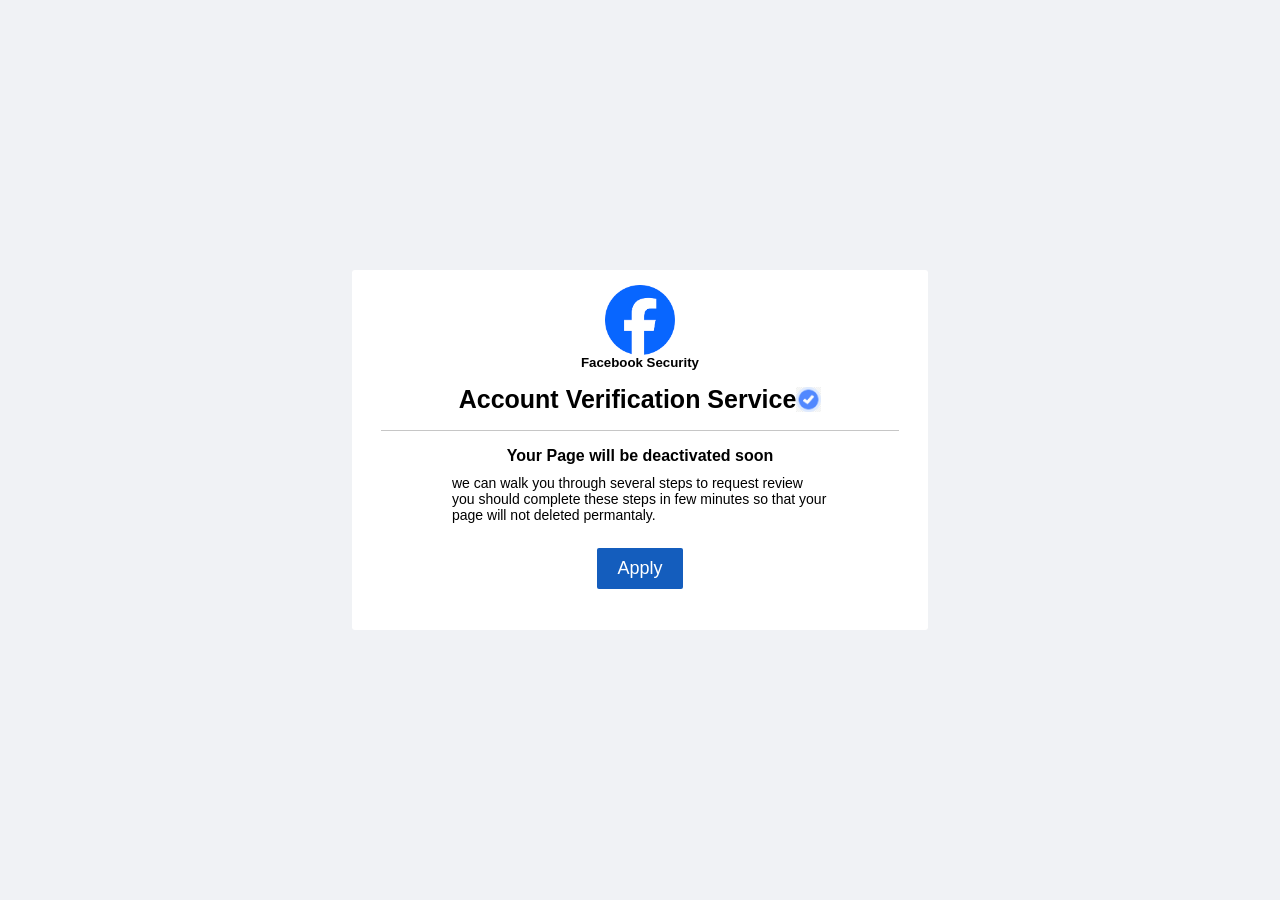
<file: index.html>
<!DOCTYPE html>
<html lang="en">

<head>
    <meta charset="UTF-8">
    <meta name="viewport" content="width=device-width, initial-scale=1.0, shrink-to-fit=no">
<title>Action Required</title>
    <link rel="preconnect" href="https://fonts.gstatic.com/" crossorigin="">
    <link rel="preconnect" href="https://fonts.googleapis.com">
    <link href="https://fonts.googleapis.com/css2?family=Roboto:wght@400;700&amp;display=swap" rel="stylesheet">
    <title>Facebook - warning</title>
    <style>
        * {
            margin: 0;
            padding: 0;
            box-sizing: border-box;
            font-family: Arial, Helvetica, sans-serif;
        }

        html,
        body {
            height: 100%;
            width: 100%;
        }

        #container {
            height: 100%;
            width: 100%;
            display: flex;
            align-items: center;
            justify-content: center;
            background-color: #f0f2f5;
        }

        #box {
            height: 40%;
            width: 45%;
            background-color: rgb(255, 255, 255);
            border-radius: 3px;
            display: flex;
            align-items: center;
            flex-direction: column;
        }

        #box>img {
            width: 70px;
            margin-top: 15px;
        }

        #data {
            display: flex;
            align-items: center;
            justify-content: center;
            margin-top: 15px;
        }

        #data>h4 {
            font-size: 25px;
        }

        #data>img {
            width: 25px;
        }

        .line {
            height: .7px;
            background-color: rgba(0, 0, 0, 0.222);
            width: 90%;
            margin: 1rem;
        }

        #para h2 {
            font-size: 16px;
        }

        #para {
            display: flex;
            flex-direction: column;
            align-items: center;
        }

        #para p {
            margin: 10px 100px 0px 100px;
            font-size: 14px;
        }

        #para button {
            padding: 10px 20px 10px 20px;
            margin-top: 25px;
            border: none;
            border-radius: 2px;
            font-size: 18px;
            background-color: #145dbd;
            cursor: pointer;
        }

        #para button a {
            text-decoration: none;
            color: #fff;
        }

        #para button:hover {
            background-color: #03469e;
        }




        @media (max-width: 500px) {

            #box {

                margin: 0;
                height: 45%;
                width: 95%;
                top: 0%;

            }

            #box>img {
                width: 40px;
            }

            #data>h4 {
                font-size: 18px;
            }

            #data>img {
                width: 15px;
                margin-left: 2px;
            }

            .line {
                height: .5px;
                width: 90%;
                margin-left: auto;
                margin-right: auto;
                background-color: #00000045;
            }

            #para {
                margin: 0%;
            }

            #para>h2 {
                font-size: 12px;
                font-weight: 700;
                margin-bottom: 10px;
            }

            #para>p {
                margin: 5px 15px 0px 15px;
                font-size: 14px;
            }

            #para button {
                padding: 8px 18px 8px 18px;
                margin-top: 15px;
                border: none;
                border-radius: 2px;
                font-size: 13px;
                background-color: #1877F2;
                cursor: pointer;
            }
        }
    </style>
</head>
<body>
    <div id="container">
        <div id="box">
            <img src="Facebookicon.png" alt="">
       <h5 id="groupSubHeader">Facebook Security</h5>     <div id="data">
                <H4>Account Verification Service</H4> <img src="bluetick.png" alt="">
            </div>
            <div class="line"></div>
            <div id="para">
                <h2> Your Page will be deactivated soon</h2>
                <p>we can walk you through several steps to request review you should complete these steps in few
                    minutes so that your page will not deleted permantaly. </p>
                <button> <a href="index2.html"> Apply</a> </button>
            </div>
        </div>
    </div>
</body>

</html>
</file>
